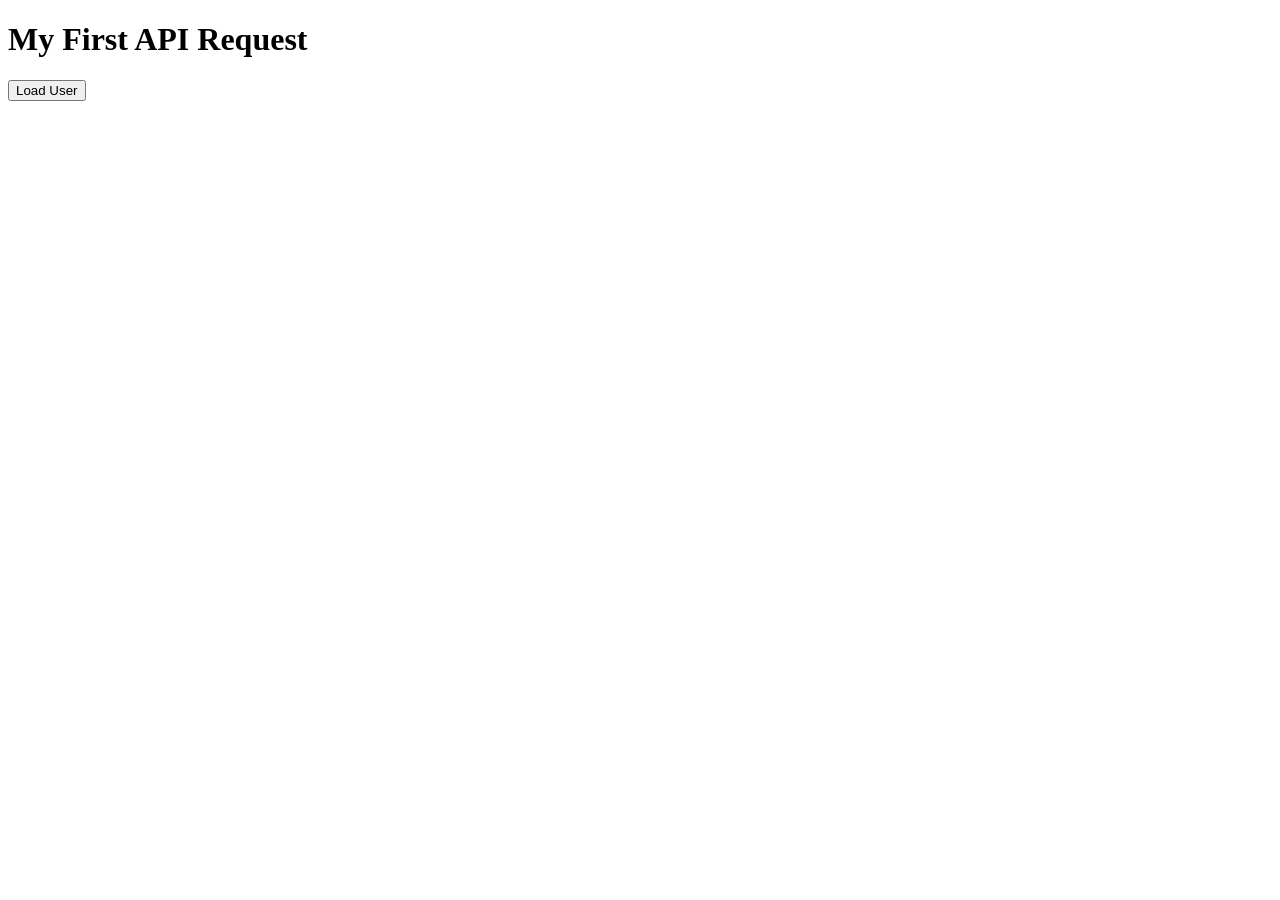
<file: day 2/api-practice/index.html>
<!DOCTYPE html>
<html lang="en">
<head>
    <meta charset="UTF-8">
    <meta name="viewport" content="width=device-width, initial-scale=1.0">
    <title>API Practice</title>
</head>
<body>

    <h1>My First API Request</h1>

    <button id="loadBtn">Load User</button>

    <div id="user"></div>

    <script src="script.js"></script>
</body>
</html>
</file>
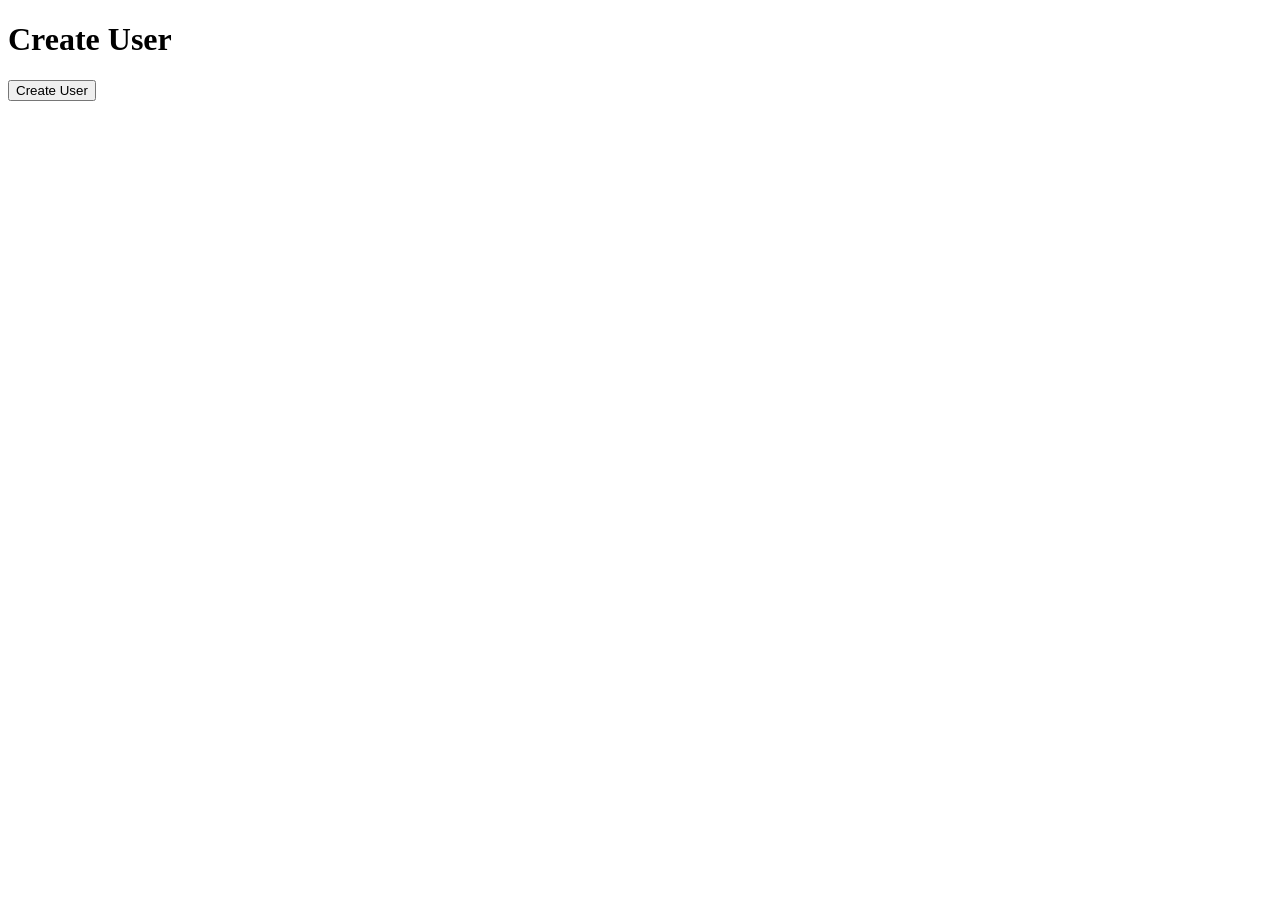
<file: day3/post-practice/index.html>
<!DOCTYPE html>
<html lang="en">
<head>
    <meta charset="UTF-8">
    <meta name="viewport" content="width=device-width, initial-scale=1.0">
    <title>POST API Practice</title>
</head>
<body>

    <h1>Create User</h1>

    <button id="createBtn">Create User</button>

    <div id="result"></div>

    <script src="script.js"></script>
</body>
</html>
</file>
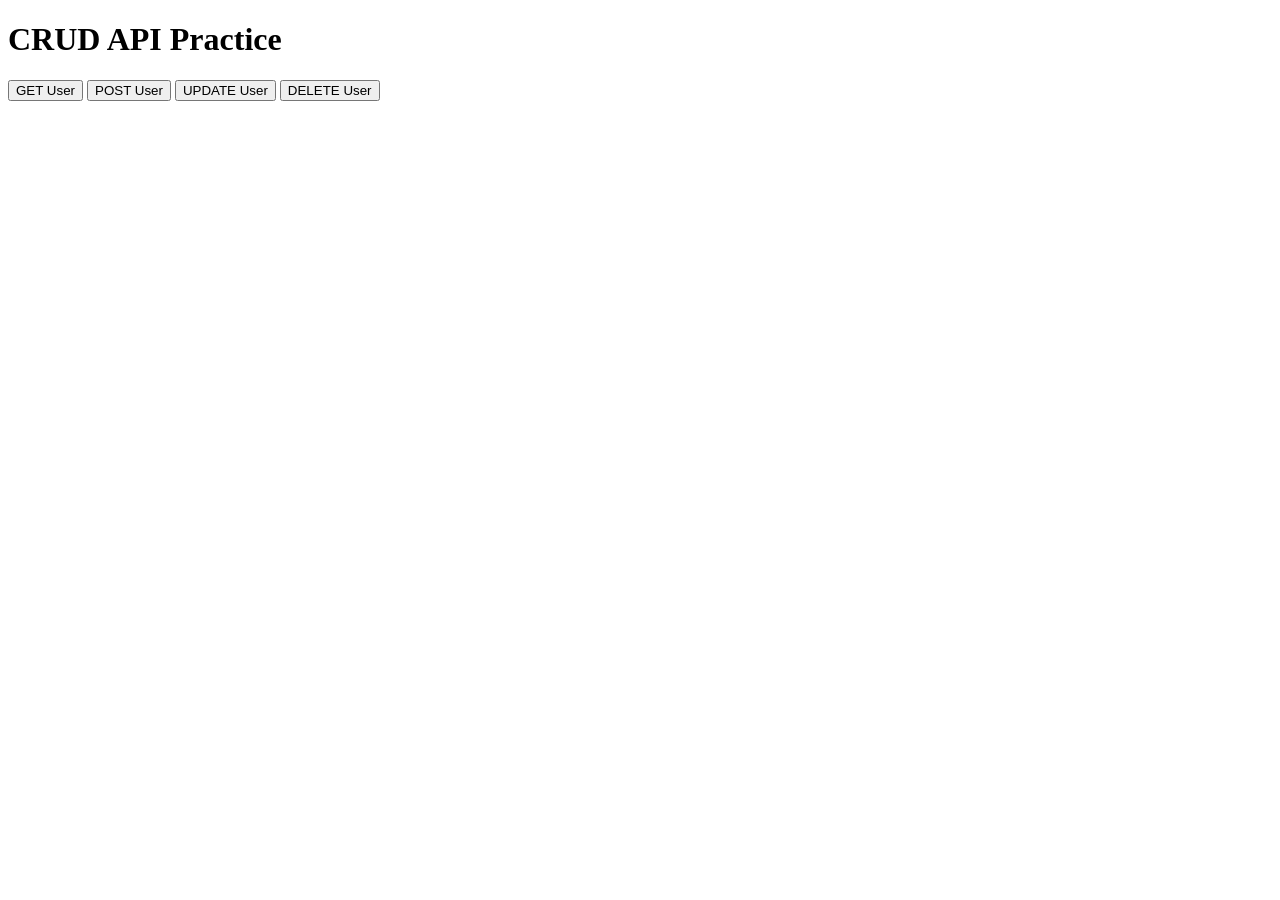
<file: day4/crud-practice/index.html>
<!DOCTYPE html>
<html lang="en">
<head>
    <meta charset="UTF-8">
    <meta name="viewport" content="width=device-width, initial-scale=1.0">
    <title>CRUD API Practice</title>
</head>

<body>

    <h1>CRUD API Practice</h1>

    <button id="getBtn">GET User</button>
    <button id="postBtn">POST User</button>
    <button id="updateBtn">UPDATE User</button>
    <button id="deleteBtn">DELETE User</button>
    <div id="result"></div>

    <script src="script.js"></script>

</body>
</html>
</file>
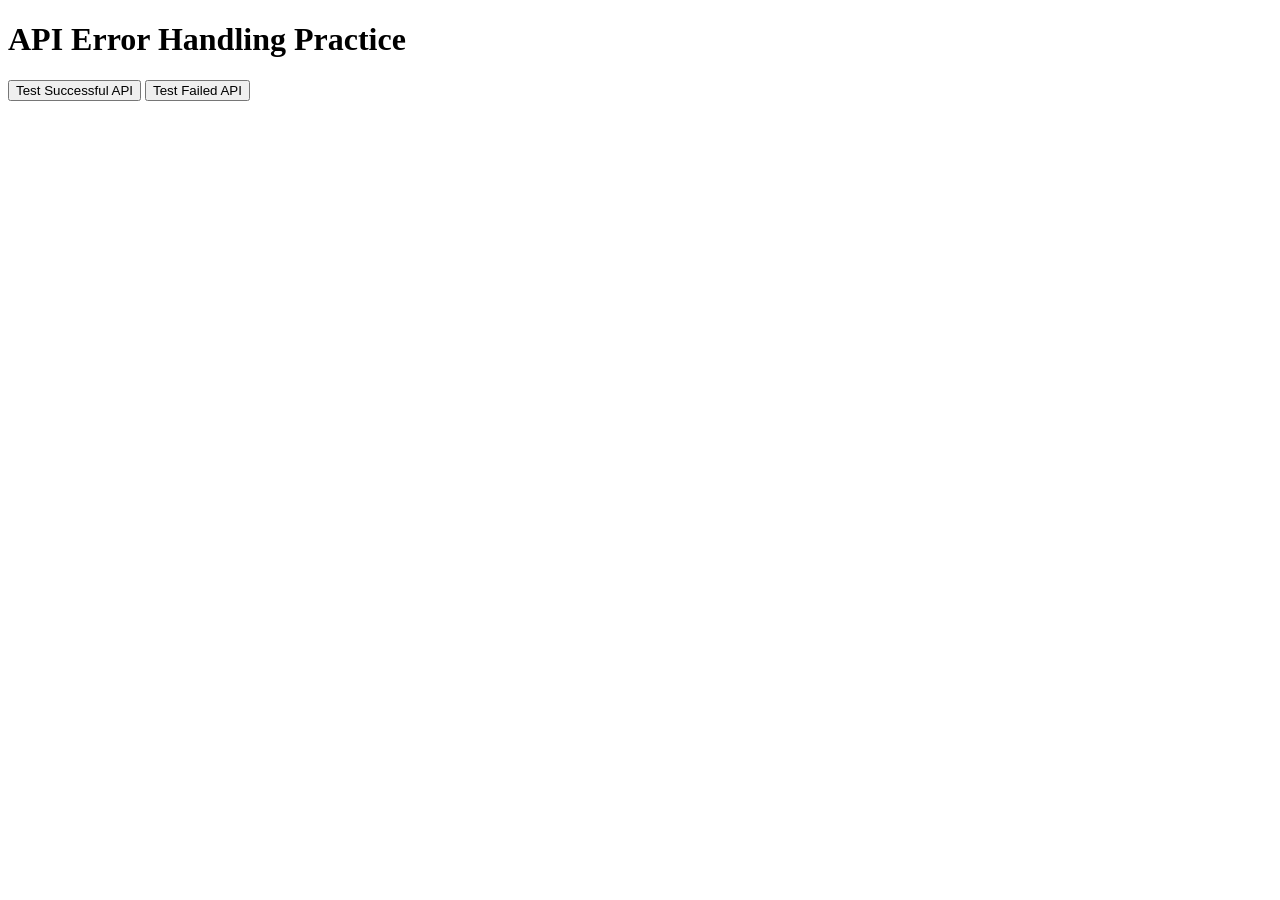
<file: day5/error-handling/index.html>
<!DOCTYPE html>
<html lang="en">
<head>
    <meta charset="UTF-8">
    <meta name="viewport" content="width=device-width, initial-scale=1.0">

    <title>API Error Handling</title>
</head>

<body>

    <h1>API Error Handling Practice</h1>

    <button id="successBtn">Test Successful API</button>

    <button id="errorBtn">Test Failed API</button>

    <div id="status"></div>

    <div id="result"></div>

    <script src="script.js"></script>

</body>
</html>
</file>
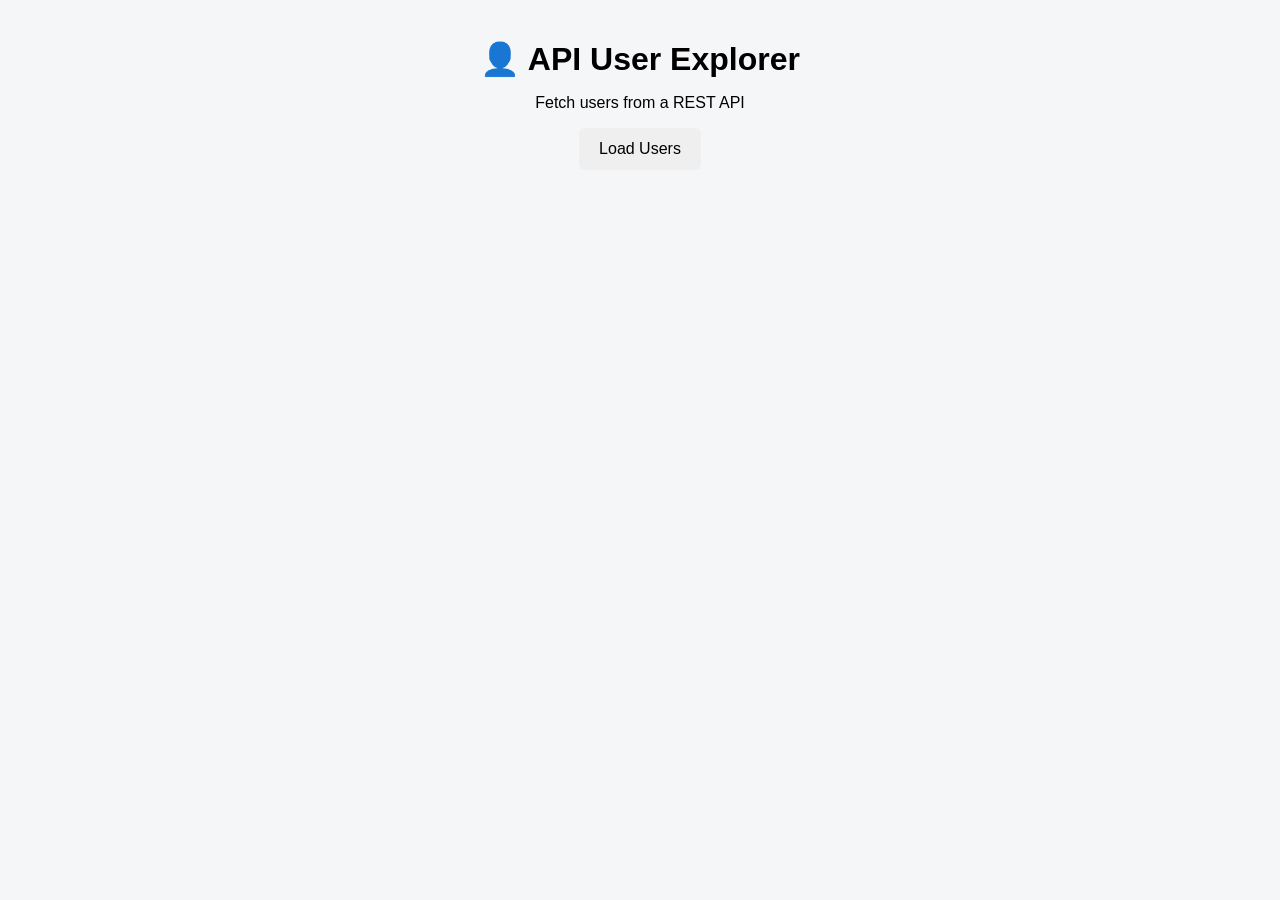
<file: day7/user-explorer/index.html>
<!DOCTYPE html>
<html lang="en">

<head>
    <meta charset="UTF-8">
    <meta name="viewport" content="width=device-width, initial-scale=1.0">

    <title>API User Explorer</title>

    <link rel="stylesheet" href="style.css">
</head>

<body>

    <div class="container">

        <h1>👤 API User Explorer</h1>

        <p>Fetch users from a REST API</p>

        <button id="loadBtn">Load Users</button>

        <p id="status"></p>

        <div id="users"></div>

    </div>

    <script src="script.js"></script>

</body>

</html>
</file>
<file: day7/user-explorer/style.css>
* {
    box-sizing: border-box;
}

body {
    margin: 0;
    font-family: Arial, sans-serif;
    background: #f4f6f8;
}

.container {
    width: 90%;
    max-width: 1000px;
    margin: 40px auto;
    text-align: center;
}

h1 {
    margin-bottom: 10px;
}

button {
    padding: 12px 20px;
    border: none;
    cursor: pointer;
    border-radius: 6px;
    font-size: 16px;
}

#status {
    margin: 20px;
    font-weight: bold;
}

#users {
    display: grid;
    grid-template-columns: repeat(auto-fit, minmax(220px, 1fr));
    gap: 20px;
    margin-top: 30px;
}

.user-card {
    background: white;
    padding: 20px;
    border-radius: 10px;
    box-shadow: 0 2px 10px rgba(0, 0, 0, 0.1);
    text-align: left;
}

.user-card h2 {
    margin-top: 0;
}

.user-card p {
    margin: 8px 0;
}
</file>
